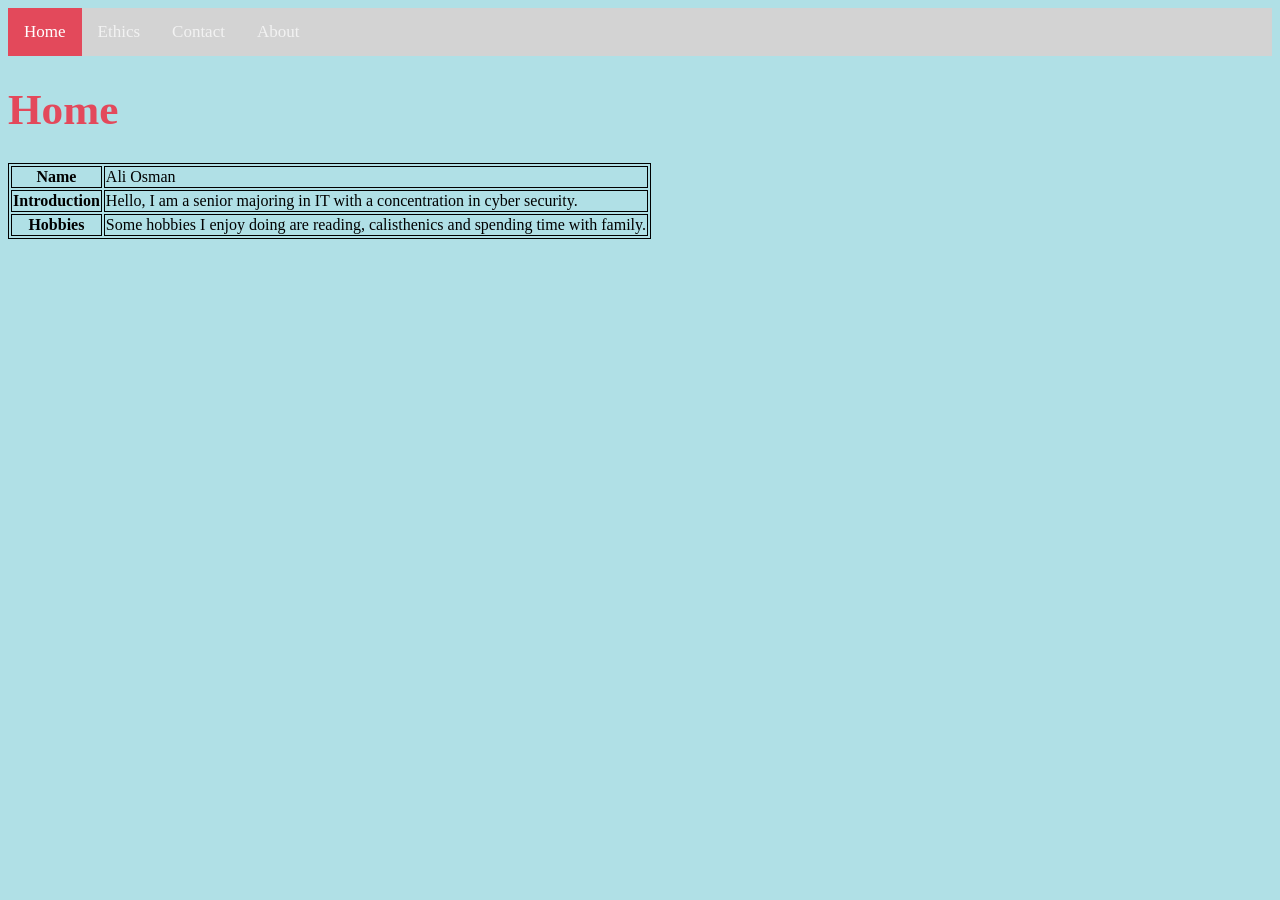
<file: index.html>
<!DOCTYPE html>
<html>
 <style>
        table, th, td {
  border: 1px solid;
}
  list-style-type: none;
    </style>
<head>
  <link rel="stylesheet" href="style.css">
<title>GitHub Page</title>
</head>

<body>
     <div class="topnav">
  <a class="active" href="index.html">Home</a>
  <a href="ethics.html">Ethics</a>
  <a href="contact.html">Contact</a>
  <a href="about.html">About</a>
</div>
<h1> 
Home
</h1>
 <table>
  <tr>
    <th>Name</th>
    <td>Ali Osman</td>
   </tr>
  <tr>
    <th>Introduction</th>
    <td>Hello, I am a senior majoring in IT with a concentration in cyber security.</td>
  
  </tr>
  <tr>
    <th>Hobbies</th>
    <td>Some hobbies I enjoy doing are reading, calisthenics and spending time with family.</td>
  
  </tr>
</table>



</body>

</html>



</body>

</html>
</file>
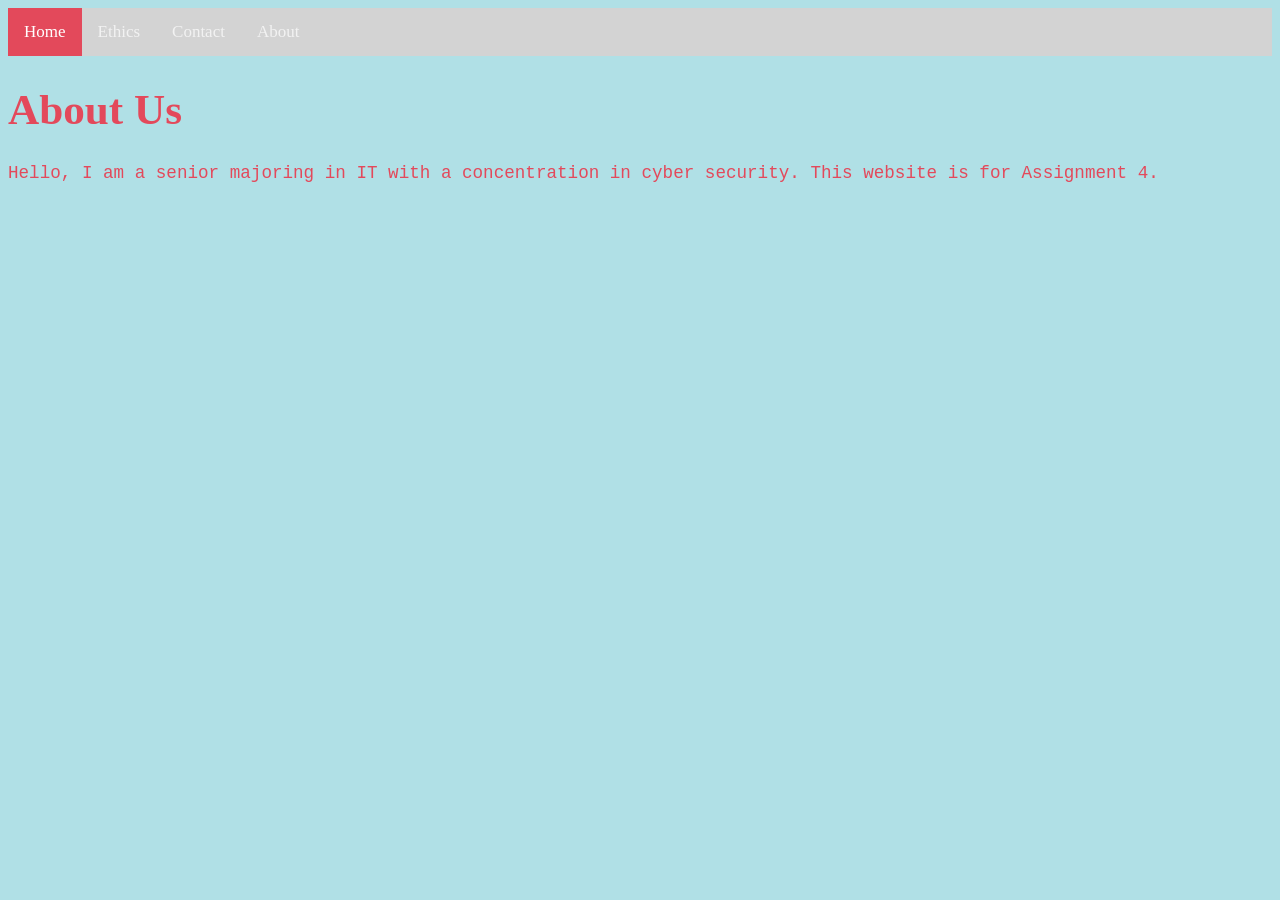
<file: about.html>
<!DOCTYPE html>
<html>
 <style>
        table, th, td {
  border: 1px solid;
}
    </style>
<head>
<title>GitHub About Page</title>
  <link rel="stylesheet" href="style.css">
</head>


<body>
<div class="topnav">
  <a class="active" href="index.html">Home</a>
  <a href="ethics.html">Ethics</a>
  <a href="contact.html">Contact</a>
  <a href="about.html">About</a>
</div>

<h1>
About Us
</h1>
<p>
Hello, I am a senior majoring in IT with a concentration in cyber security. This website is for Assignment 4.
</P> 


</body>

</html>
</file>
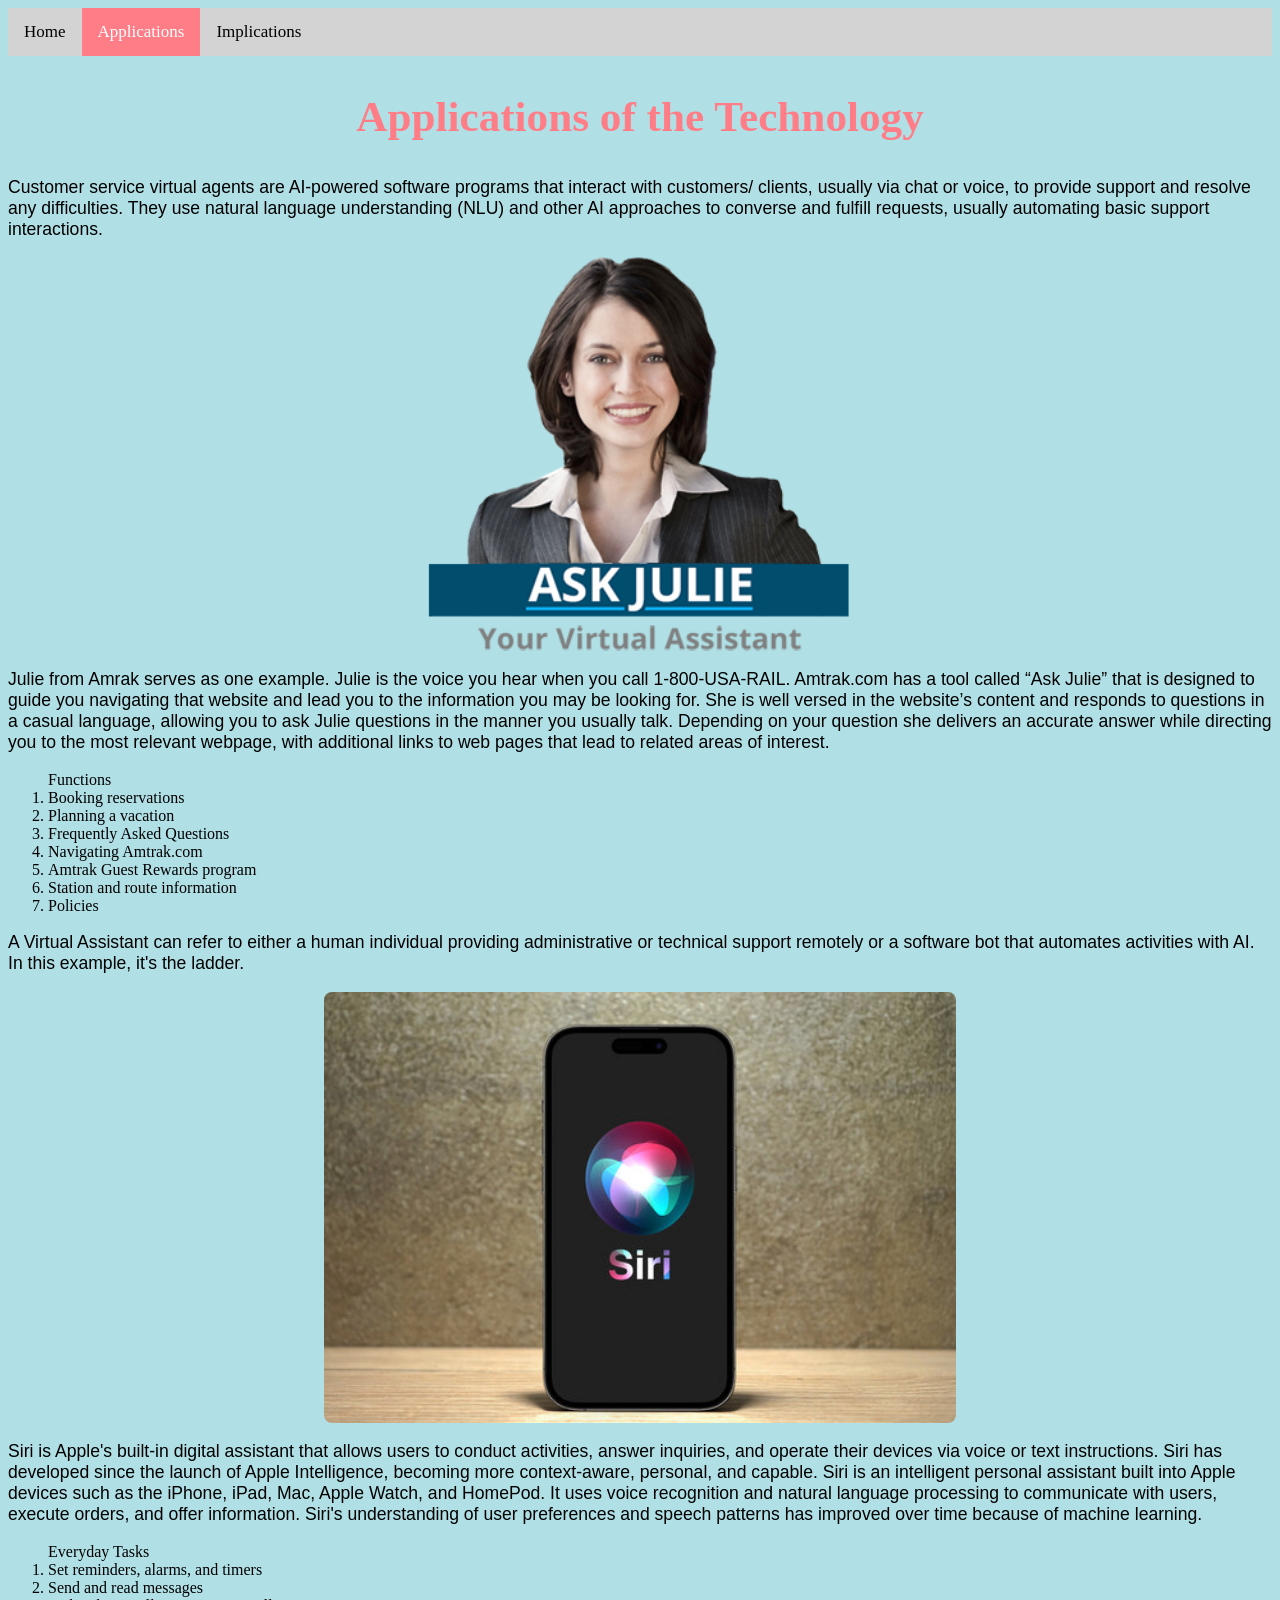
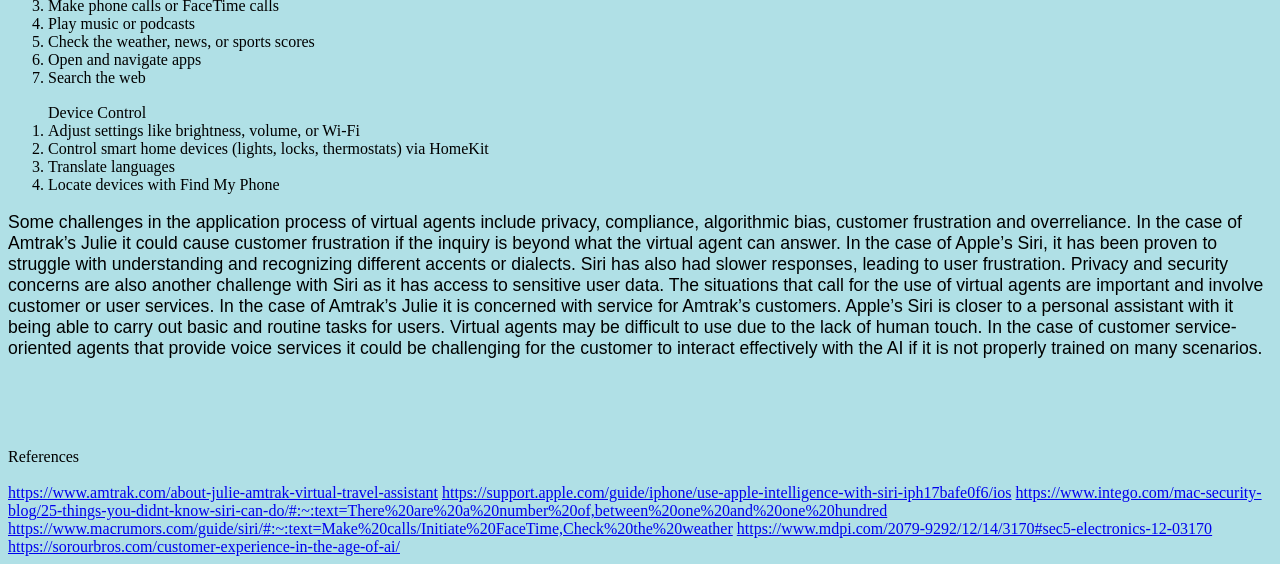
<file: app.html>
<!DOCTYPE html>
<html lang="en">
<head>
	<meta charset="UTF-8">
    <meta name="viewport" content="width=device-width, initial-scale=1.0">
    <title>IT304 Project</title>
    <link rel="stylesheet" href="styles.css">
<style>
h1 {text-align: center;}
h2 {text-align: center;}
img {
  max-width: 100%;
  height: auto;
  border-radius: 8px;
}
</style>
</head>
<body>

    <nav>
		 <div class="topnav">

 <ul>
   <li> <a href="index1.html">Home</a> </li>
     <a class="active" href="app.html">Applications</a>
    <li><a href="imp.html">Implications</a></li>
</ul>
</div>

	
    
            <h1>Applications of the Technology</h1>
			  
	


<p>

Customer service virtual agents are AI-powered software programs that interact with customers/ clients, usually via chat or voice, to provide support and resolve any difficulties. They use natural language understanding (NLU) and other AI approaches to converse and fulfill requests, usually automating basic support interactions.</p>
<img src="application_1.jpeg" alt="Julie">

<p>Julie from Amrak serves as one example. Julie is the voice you hear when you call 1-800-USA-RAIL. Amtrak.com has a tool called “Ask Julie” that is designed to guide you navigating that website and lead you to the information you may be looking for. She is well versed in the website’s content and responds to questions in a casual language, allowing you to ask Julie questions in the manner you usually talk. Depending on your question she delivers an accurate answer while directing you to the most relevant webpage, with additional links to web pages that lead to related areas of interest.</p>

<p>
<ol>
Functions
<li>Booking reservations</li>
<li>Planning a vacation</li>
<li>Frequently Asked Questions</li>
<li>Navigating Amtrak.com</li>
<li>Amtrak Guest Rewards program</li>
<li>Station and route information</li>
<li>Policies</li>
</ol>
</p>


<p>A Virtual Assistant can refer to either a human individual providing administrative or technical support remotely or a software bot that automates activities with AI. In this example, it's the ladder.</p>
<img src="application_2.jpeg" alt="Siri">
<p>Siri is Apple's built-in digital assistant that allows users to conduct activities, answer inquiries, and operate their devices via voice or text instructions. Siri has developed since the launch of Apple Intelligence, becoming more context-aware, personal, and capable. Siri is an intelligent personal assistant built into Apple devices such as the iPhone, iPad, Mac, Apple Watch, and HomePod. It uses voice recognition and natural language processing to communicate with users, execute orders, and offer information. Siri's understanding of user preferences and speech patterns has improved over time because of machine learning.</p>

<p>
<ol>
Everyday Tasks
<li>Set reminders, alarms, and timers</li>
<li>Send and read messages</li>
<li>Make phone calls or FaceTime calls</li>
<li>Play music or podcasts</li>
<li>Check the weather, news, or sports scores</li>
<li>Open and navigate apps</li>
<li>Search the web</li>
</ol>
</p>

<p>
<ol>
Device Control
<li>Adjust settings like brightness, volume, or Wi-Fi</li>
<li>Control smart home devices (lights, locks, thermostats) via HomeKit</li>
<li>Translate languages</li>
<li>Locate devices with Find My Phone</li>
</ol>
</p>

<p>Some challenges in the application process of virtual agents include privacy, compliance, algorithmic bias, customer frustration and overreliance. In the case of Amtrak’s Julie it could cause customer frustration if the inquiry is beyond what the virtual agent can answer. In the case of Apple’s Siri, it has been proven to struggle with understanding and recognizing different accents or dialects. Siri has also had slower responses, leading to user frustration. Privacy and security concerns are also another challenge with Siri as it has access to sensitive user data. The situations that call for the use of virtual agents are important and involve customer or user services. In the case of Amtrak’s Julie it is concerned with service for Amtrak’s customers. Apple’s Siri is closer to a personal assistant with it being able to carry out basic and routine tasks for users. Virtual agents may be difficult to use due to the lack of human touch. In the case of customer service-oriented agents that provide voice services it could be challenging for the customer to interact effectively with the AI if it is not properly trained on many scenarios.</p>

<br></br><br></br>References<br></br>
<a href="https://www.amtrak.com/about-julie-amtrak-virtual-travel-assistant">https://www.amtrak.com/about-julie-amtrak-virtual-travel-assistant</a>
<a href="https://support.apple.com/guide/iphone/use-apple-intelligence-with-siri-iph17bafe0f6/ios">https://support.apple.com/guide/iphone/use-apple-intelligence-with-siri-iph17bafe0f6/ios</a>
<a href="https://www.intego.com/mac-security-blog/25-things-you-didnt-know-siri-can-do/#:~:text=There%20are%20a%20number%20of,between%20one%20and%20one%20hundred">https://www.intego.com/mac-security-blog/25-things-you-didnt-know-siri-can-do/#:~:text=There%20are%20a%20number%20of,between%20one%20and%20one%20hundred</a>
<a href="https://www.macrumors.com/guide/siri/#:~:text=Make%20calls/Initiate%20FaceTime,Check%20the%20weather">https://www.macrumors.com/guide/siri/#:~:text=Make%20calls/Initiate%20FaceTime,Check%20the%20weather</a>

<a href="https://www.mdpi.com/2079-9292/12/14/3170#sec5-electronics-12-03170">https://www.mdpi.com/2079-9292/12/14/3170#sec5-electronics-12-03170</a>

<a href="https://sorourbros.com/customer-experience-in-the-age-of-ai/">https://sorourbros.com/customer-experience-in-the-age-of-ai/</a>
	

			</div></nav></body>
</html>
</file>
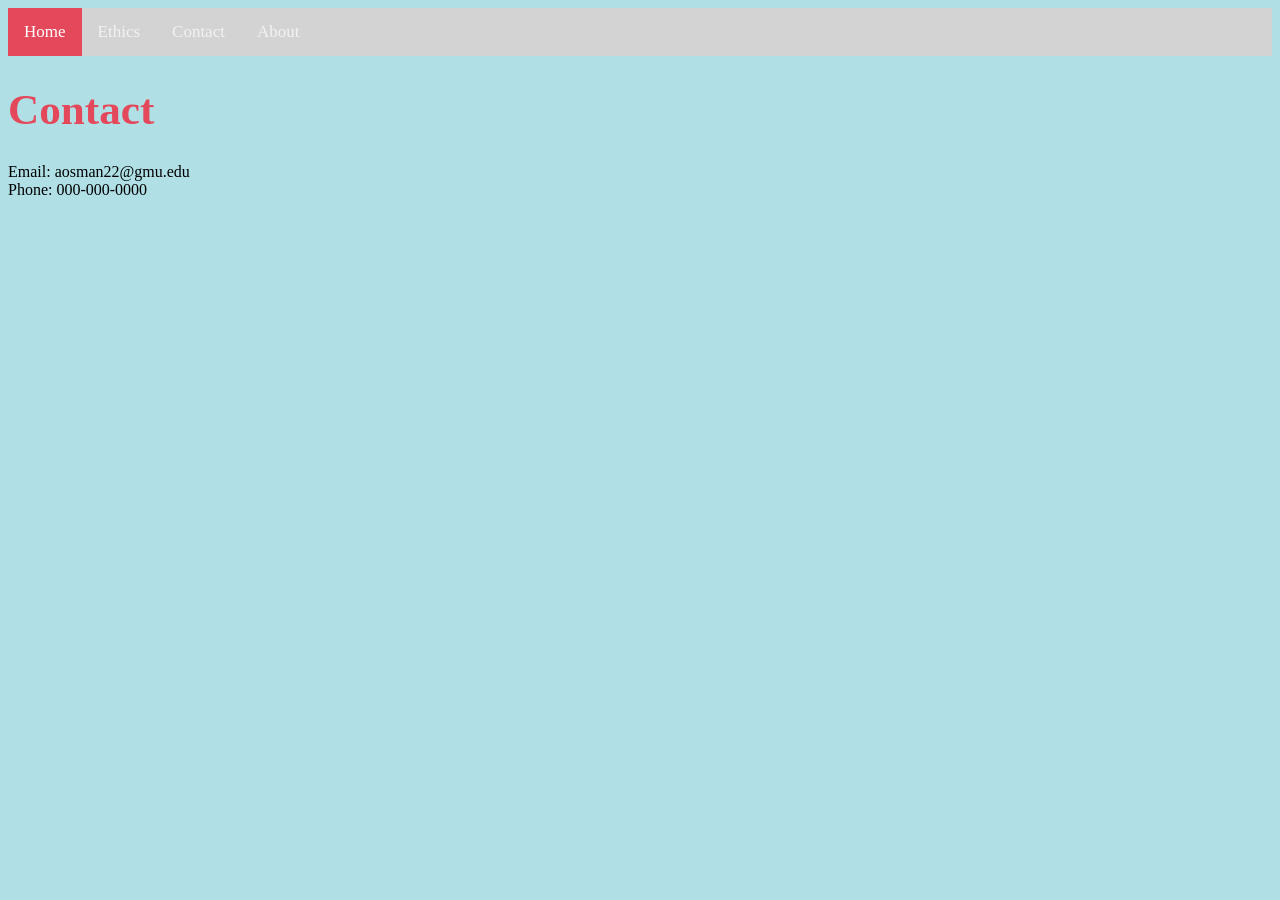
<file: contact.html>
<!DOCTYPE html>
<html>
 <style>
        table, th, td {
  border: 1px solid;
}
    </style>
<head>
<title>GitHub Contact Page</title>
  <link rel="stylesheet" href="style.css">
</head>


<body>
<div class="topnav">
  <a class="active" href="index.html">Home</a>
  <a href="ethics.html">Ethics</a>
  <a href="contact.html">Contact</a>
  <a href="about.html">About</a>
</div>

<h1>
Contact
</h1>
<ul>
  <li>Email: aosman22@gmu.edu</li>
  <li>Phone: 000-000-0000</li>
</ul>  


</body>

</html>
</file>
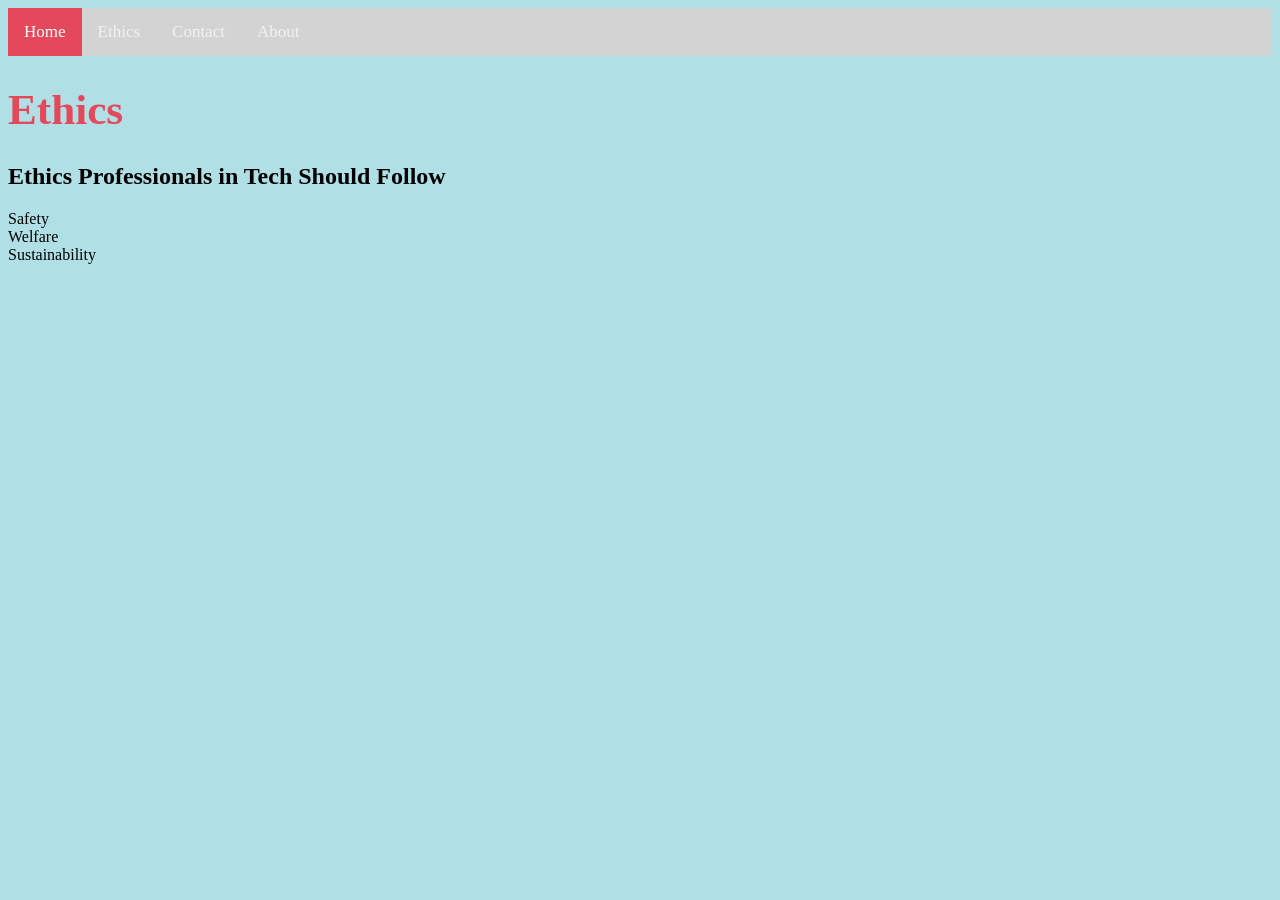
<file: ethics.html>
<!DOCTYPE html>
<html>
 <style>
        table, th, td {
  border: 1px solid;
}
    </style>
<head>
<title>GitHub Ethics Page</title>
  <link rel="stylesheet" href="style.css">
</head>


<body>
<div class="topnav">
  <a class="active" href="index.html">Home</a>
  <a href="ethics.html">Ethics</a>
  <a href="contact.html">Contact</a>
  <a href="about.html">About</a>
</div>
<h1>
Ethics
</h1>
<h2>Ethics Professionals in Tech Should Follow</h2>
<ul>
  <li>Safety</li>
  <li>Welfare</li>
  <li>Sustainability</li>
</ul>  


</body>

</html>
</file>
<file: style.css>
body {
  background-color: powderblue;
}
h1 {
  color: #e3495b;
  font-family: verdana;
  font-size: 270%;
}p {
  color: #e3495b;
  font-family: courier;
  font-size: 110%;
} ul {
  list-style-type: none;
  margin: 0;
  padding: 0;
}
.topnav {
  overflow: hidden;
  background-color:#D3D3D3;
}

.topnav a {
  float: left;
  color: #f2f2f2;
  text-align: center;
  padding: 14px 16px;
  text-decoration: none;
  font-size: 17px;
}

.topnav a:hover {
  background-color: #ddd;
  color: black;
}

.topnav a.active {
  background-color: #e3495b;
  color: white;
}
</style>
</file>
<file: styles.css>
body {
  background-color:powderblue;
}
h1 {
  color: #ff7d86;
  font-family: verdana;
  font-size: 270%;

}p {
  color: black;
  font-family: Sans-serif;
  font-size: 110%;
} ul {
  list-style-type: none;
  margin: 0;
  padding: 0;
}
.topnav {
  overflow: hidden;
  background-color: lightgray;
}

.topnav a {
  float: left;
  color:black;
  text-align: center;
  padding: 14px 16px;
  text-decoration: none;
  font-size: 17px;

}

.topnav a:hover {
  background-color: #ff9ba2;
  color: white;
}

.topnav a.active {
  background-color:#ff7d86;
  color: white;
}



img {
  display: block;
  margin: auto;
  width: 50%;
}

</style>
</file>
